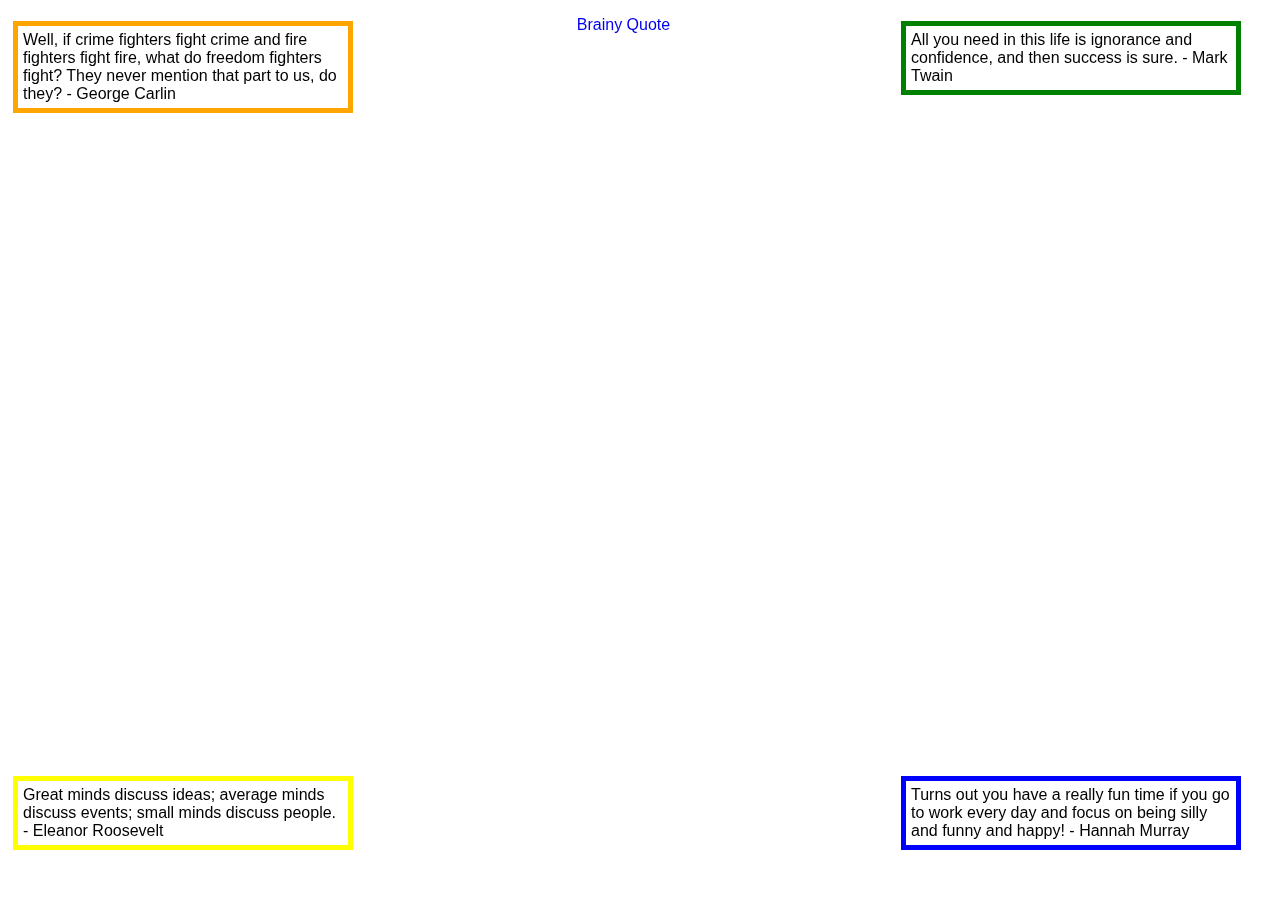
<file: michigan/week 2/index.htm>
<!DOCTYPE html>
<html>
<head>
  <title>Blocks</title>
  <!-- Do not change this file - add your CSS styling 
       rules to the blocks.css file included below -->
  <link type="text/css" rel="stylesheet" href="blocks.css">
</head>
<body>
<div id="one">
Turns out you have a really fun time if you 
go to work every day and focus on being 
silly and funny and happy! - Hannah Murray
</div>
<div id="two">
All you need in this life is ignorance and confidence, 
and then success is sure. - Mark Twain
</div>
<div id="three">
Well, if crime fighters fight crime and fire fighters 
fight fire, what do freedom fighters fight? They never 
mention that part to us, do they? - George Carlin
</div>
<div id="four">
Great minds discuss ideas; average minds discuss events;
small minds discuss people. - Eleanor Roosevelt
</div>
<p id="link">
<a href="https://www.brainyquote.com/" target="_blank" style="color: #fefefe background-color:#354eb1;">
Brainy Quote
</a>
</p>
</body>
</html>
</file>
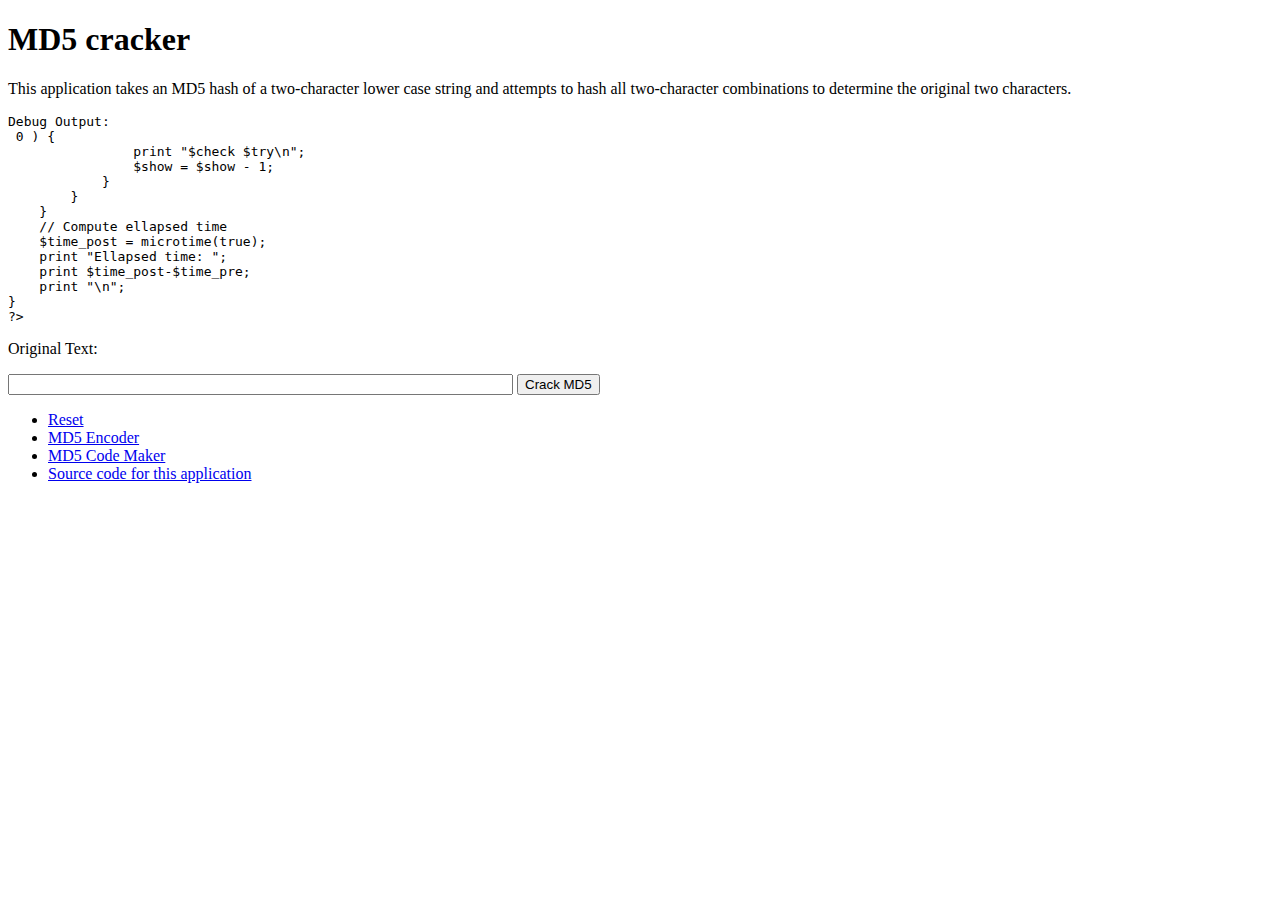
<file: michigan/week 7/index.html>
<!DOCTYPE html>
<head><title>Charles Severance MD5 Cracker</title></head>
<body>
<h1>MD5 cracker</h1>
<p>This application takes an MD5 hash
of a two-character lower case string and 
attempts to hash all two-character combinations
to determine the original two characters.</p>
<pre>
Debug Output:
<?php
$goodtext = "Not found";
// If there is no parameter, this code is all skipped
if ( isset($_GET['md5']) ) {
    $time_pre = microtime(true);
    $md5 = $_GET['md5'];

    // This is our alphabet
    $txt = "abcdefghijklmnopqrstuvwxyz";
    $show = 15;

    // Outer loop go go through the alphabet for the
    // first position in our "possible" pre-hash
    // text
    for($i=0; $i<strlen($txt); $i++ ) {
        $ch1 = $txt[$i];   // The first of two characters

        // Our inner loop Not the use of new variables
        // $j and $ch2 
        for($j=0; $j<strlen($txt); $j++ ) {
            $ch2 = $txt[$j];  // Our second character

            // Concatenate the two characters together to 
            // form the "possible" pre-hash text
            $try = $ch1.$ch2;

            // Run the hash and then check to see if we match
            $check = hash('md5', $try);
            if ( $check == $md5 ) {
                $goodtext = $try;
                break;   // Exit the inner loop
            }

            // Debug output until $show hits 0
            if ( $show > 0 ) {
                print "$check $try\n";
                $show = $show - 1;
            }
        }
    }
    // Compute ellapsed time
    $time_post = microtime(true);
    print "Ellapsed time: ";
    print $time_post-$time_pre;
    print "\n";
}
?>
</pre>
<!-- Use the very short syntax and call htmlentities() -->
<p>Original Text: <?= htmlentities($goodtext); ?></p>
<form>
<input type="text" name="md5" size="60" />
<input type="submit" value="Crack MD5"/>
</form>
<ul>
<li><a href="index.php">Reset</a></li>
<li><a href="md5.php">MD5 Encoder</a></li>
<li><a href="makecode.php">MD5 Code Maker</a></li>
<li><a
href="https://github.com/csev/wa4e/tree/master/code/crack"
target="_blank">Source code for this application</a></li>
</ul>
</body>
</html>
</file>
<file: michigan/week 2/blocks.css>
body {
    font-family: "Helvetica Neue", Helvetica, Arial, sans-serif;
}
#one {
position:fixed;
     width:25%; 
     border: 5px blue solid;
	left: 70%;
	bottom: 5%;
	margin: 5px;
     padding: 5px;
    }
    #two { 
  position:fixed;
     width:25%; 
     border: 5px green solid;
     left: 70%;
     margin: 5px;
     padding: 5px;
    }
    #three { 
   position:fixed; 
     width:25%; 
     border: 5px orange solid;
     margin: 5px;
     padding: 5px;
    }
    #four { 
position:fixed;
     width:25%; 
     border: 5px yellow solid;
	bottom: 5%;
	margin: 5px;
     padding: 5px;
    }
    a{
   text-decoration: none;
}
 p{position:relative;
    	left: 45%;
    	bottom: 90%;
    }
</file>
